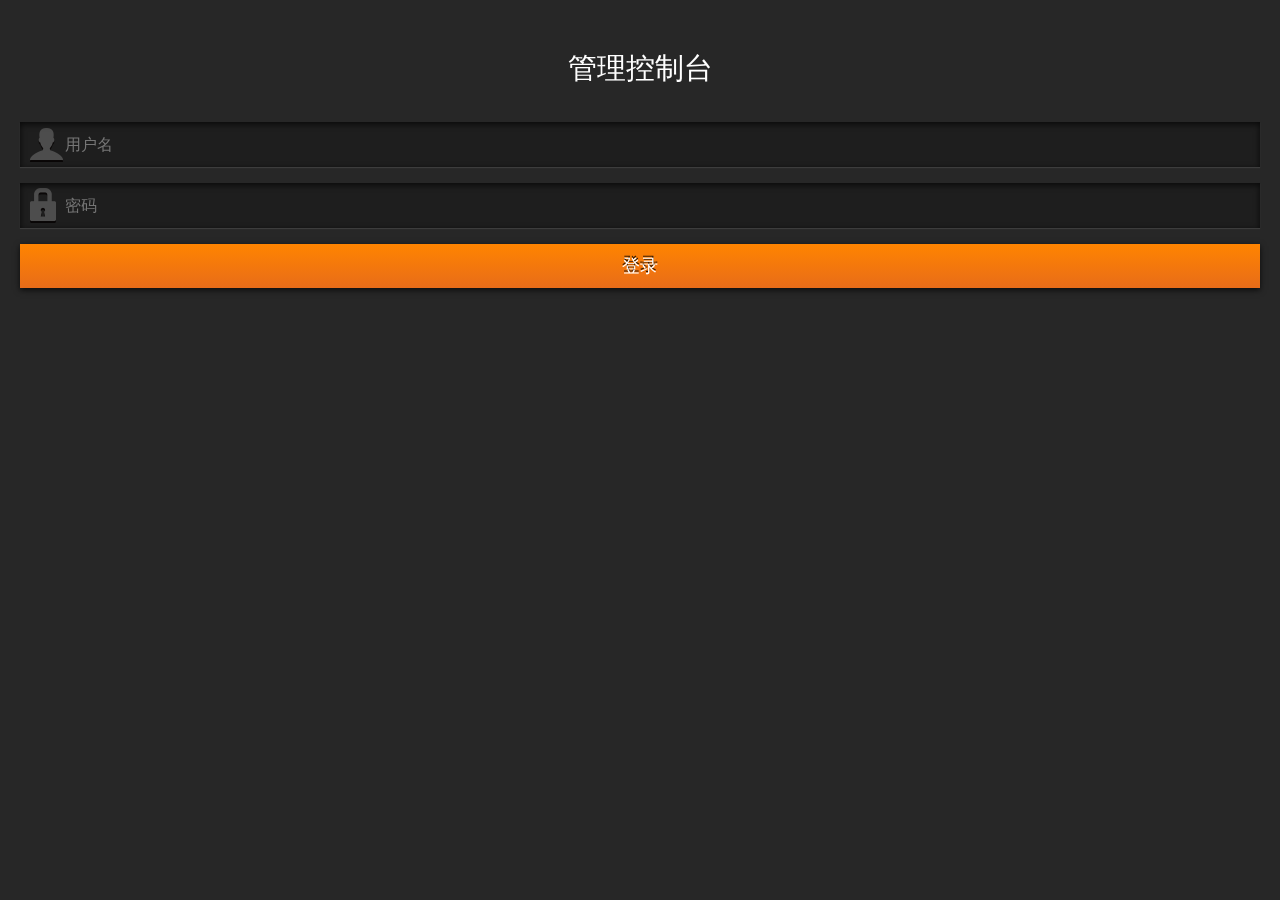
<file: index.html>
<!DOCTYPE html>
<!--[if IEMobile 7 ]>    <html class="no-js iem7"> <![endif]-->
<!--[if (gt IEMobile 7)|!(IEMobile)]><!--> <html class="no-js"> <!--<![endif]-->
    <head>
        <meta charset="utf-8">
        <title>webApp</title>
        <meta name="description" content="">
        <meta name="HandheldFriendly" content="True">
        <meta name="MobileOptimized" content="320">
        <meta name="viewport" content="width=device-width, initial-scale=1, maximum-scale=1.0, user-scalable=0;">
        <meta name="viewport" content="initial-scale=1.0,user-scalable=no,maximum-scale=1" media="(device-height: 568px)" />
        <meta http-equiv="cleartype" content="on">

        <link rel="apple-touch-icon-precomposed" sizes="144x144" href="img/touch/apple-touch-icon-144x144-precomposed.png">
        <link rel="apple-touch-icon-precomposed" sizes="114x114" href="img/touch/apple-touch-icon-114x114-precomposed.png">
        <link rel="apple-touch-icon-precomposed" sizes="72x72" href="img/touch/apple-touch-icon-72x72-precomposed.png">
        <link rel="apple-touch-icon-precomposed" href="img/touch/apple-touch-icon-57x57-precomposed.png">
        <link rel="shortcut icon" href="img/touch/apple-touch-icon.png">


        <!-- For iOS web apps. Delete if not needed. https://github.com/h5bp/mobile-boilerplate/issues/94 -->
        <meta name="apple-mobile-web-app-capable" content="yes">
        <meta name="apple-mobile-web-app-status-bar-style" content="black">
        <meta name="apple-mobile-web-app-title" content="">

        <!-- This script prevents links from opening in Mobile Safari. https://gist.github.com/1042026 -->
        <!--
        <script>(function(a,b,c){if(c in b&&b[c]){var d,e=a.location,f=/^(a|html)$/i;a.addEventListener("click",function(a){d=a.target;while(!f.test(d.nodeName))d=d.parentNode;"href"in d&&(d.href.indexOf("http")||~d.href.indexOf(e.host))&&(a.preventDefault(),e.href=d.href)},!1)}})(document,window.navigator,"standalone")</script>
        -->

        <link rel="stylesheet" href="css/normalize.css">
        <link rel="stylesheet" href="css/main.css">
        <link rel="stylesheet" href="css/scrollbar.css">
        <link rel="stylesheet" href="css/layout.css?v=88888">
        <script src="js/vendor/modernizr-2.6.2.min.js"></script>
        <script src="js/helper.js"></script>
        <script type="text/javascript">
        MBP.startupImage();
        </script>
    </head>
    <body>
        <header class="header">
            <div class="header-left"></div>
            <div class="header-right"></div>
            <h1 class="title">管理控制台</h1>
        </header>
        <div class="pages">
            <!--Home start-->
            <section class="page page-home" data-page="home">
                <div id="J_scroll_home" style="height: 100%;">
                    <div class="scroller">
                       <h2>产品列表</h2>
                        <ul class="list-view" id="J_home_list">
                            <li class="clearfix" data-nav="list">
                                <span>服务器</span>
                            </li>
                            <li class="clearfix" data-nav="about">
                                <span>关于我们</span>
                            </li>
                        </ul> 
                    </div>
                </div>
            </section>
            <!--Home end-->
            <!--登录 start-->
            <section id="J_page_login" class="page page-login left" data-page="login">
                <div class="scroller">
                    <div class="head">
                        <h1>管理控制台</h1>
                    </div>
                    <div class="body">
                        <div class="field-row">
                            <label>用户名</label>
                            <div class="field-control">
                                <input class="input input-user" type="text" placeholder="用户名" />
                            </div>
                        </div>
                        <div class="field-row">
                            <label>密&nbsp;&nbsp;&nbsp;&nbsp;码</label>
                            <div class="field-control">
                                <input class="input input-pass" type="password" placeholder="密码" />
                            </div>
                        </div>
                        <div class="field-row">
                            <label></label>
                            <div class="field-control">
                                <button class="btn btn-login" id="J_btn_login">登录</button>
                            </div>
                        </div>
                    </div>
                    <div class="foot"></div>
                </div>
            </section>
            <!--登录 end-->

            <!--服务器列表 start-->
            <section class="page page-list" data-page="list">
                <div class="head">
                    <ul class="list-head clearfix">
                        <li style="width: 60%">服务器名称</li>
                        <li style="width: 20%">云盾</li>
                        <li style="width: 20%">状态</li>
                    </ul>
                </div>
                <div class="body" id="J_scroll_list">
                    <div class="scroller">
                        <ul class="list-view">
                            <li class="clearfix">
                                <span class="l-name">服务器</span>
                                <span class="l-icon"><i class="icon icon-yd-safe"></i></span>
                                <span class="l-status">运行中</span>
                            </li>
                            <li class="clearfix">
                                <span class="l-name">服务器</span>
                                <span class="l-icon"><i class="icon icon-yd-danger"></i></span>
                                <span class="l-status">即将到期</span>
                            </li>
                            <li class="clearfix">
                                <span class="l-name">服务器</span>
                                <span class="l-icon"><i class="icon icon-yd-danger"></i></span>
                                <span class="l-status">即将到期</span>
                            </li>
                            <li class="clearfix">
                                <span class="l-name">服务器</span>
                                <span class="l-icon"><i class="icon icon-yd-danger"></i></span>
                                <span class="l-status">即将到期</span>
                            </li>
                            <li class="clearfix">
                                <span class="l-name">服务器</span>
                                <span class="l-icon"><i class="icon icon-yd-danger"></i></span>
                                <span class="l-status">即将到期</span>
                            </li>
                            <li class="clearfix">
                                <span class="l-name">服务器</span>
                                <span class="l-icon"><i class="icon icon-yd-danger"></i></span>
                                <span class="l-status">即将到期</span>
                            </li>
                            <li class="clearfix">
                                <span class="l-name">服务器</span>
                                <span class="l-icon"><i class="icon icon-yd-danger"></i></span>
                                <span class="l-status">即将到期</span>
                            </li>
                            <li class="clearfix">
                                <span class="l-name">服务器</span>
                                <span class="l-icon"><i class="icon icon-yd-danger"></i></span>
                                <span class="l-status">即将到期</span>
                            </li>
                            <li class="clearfix">
                                <span class="l-name">服务器</span>
                                <span class="l-icon"><i class="icon icon-yd-danger"></i></span>
                                <span class="l-status">即将到期</span>
                            </li>
                            <li class="clearfix">
                                <span class="l-name">服务器</span>
                                <span class="l-icon"><i class="icon icon-yd-danger"></i></span>
                                <span class="l-status">即将到期</span>
                            </li>
                            <li class="clearfix">
                                <span class="l-name">服务器</span>
                                <span class="l-icon"><i class="icon icon-yd-danger"></i></span>
                                <span class="l-status">即将到期</span>
                            </li>
                            <li class="clearfix">
                                <span class="l-name">服务器</span>
                                <span class="l-icon"><i class="icon icon-yd-danger"></i></span>
                                <span class="l-status">即将到期</span>
                            </li>
                            <li class="clearfix">
                                <span class="l-name">服务器</span>
                                <span class="l-icon"><i class="icon icon-yd-danger"></i></span>
                                <span class="l-status">即将到期</span>
                            </li>
                            <li class="clearfix">
                                <span class="l-name">服务器</span>
                                <span class="l-icon"><i class="icon icon-yd-danger"></i></span>
                                <span class="l-status">即将到期</span>
                            </li>
                            <li class="clearfix">
                                <span class="l-name">服务器</span>
                                <span class="l-icon"><i class="icon icon-yd-danger"></i></span>
                                <span class="l-status">即将到期</span>
                            </li>
                            <li class="clearfix">
                                <span class="l-name">服务器</span>
                                <span class="l-icon"><i class="icon icon-yd-danger"></i></span>
                                <span class="l-status">即将到期</span>
                            </li>
                        </ul>
                    </div>
                </div>
            </section>
            <!--服务器列表 end-->

            <!--服务器详情 start-->
            <section class="page page-detail" data-page="detail">
                <div class="head">
                    <ul class="tab-nav">
                        <li class="active">
                            <a href="#">详细信息</a>
                        </li>
                        <li>
                            <a href="#">系统资源监控</a>
                        </li>
                    </ul>
                </div>
                <div class="body">
                    <div class="tab-content">
                        <div class="tab-pane active" style="background:#eee;" id="J_scroll_detail">
                            <div class="scroller" style="padding-bottom: 30px;">
                                <header>
                                    <dl>
                                        <dt><i class="icon icon-redhat"></i>ID:</dt>
                                        <dd>ABCDEFGHIGKLMNOPQRSTUVWXYZ1234567890</dd>
                                    </dl>
                                </header>
                                <ul class="list-group">
                                    <li>
                                        <a href="#">创建时间：2012-05-10 19:24</a>
                                    </li>
                                    <li>
                                        <a href="#">即将到期：2013-05-10 19:24</a>
                                    </li>
                                    <li>
                                        <a href="#">续费</a>
                                    </li>
                                </ul>
                                <ul class="list-group">
                                    <li>
                                        <ul class="list-info list-info-two clearfix">
                                            <li>CPU核数：4核</li>
                                            <li>内存：24G</li>
                                            <li>配置类型：标准4型</li>
                                            <li>区域：华东杭州节点</li>
                                        </ul>
                                    </li>
                                    <li>
                                        <a href="#">操作系统：Red Hat Enterprise Linux Server 5.4 64位 安全加固版</a>
                                    </li>
                                </ul>
                                <ul class="list-group">
                                    <li><a class="l-name" href="#">服务器状态：已停止</a></li>
                                    <li><a href="#">下辖云磁盘：5个</a></li>
                                    <li><a href="#">自动释放时间：每周三00:00</a></li>
                                </ul>
                            </div>
                        </div>
                        <div class="tab-pane" id="J_scroll_chart">
                                <div class="scroller">
                                    <div id="canvas" style="width: 100%; height: 300px;"></div>
                                </div>
                        </div>
                    </div>
                </div>
            </section>
            <!--服务器详情 end-->
            <!--关于-->
            <section class="page page-about" data-page="about">
                <h2>关于我们</h2>
                <p>这是个测试页面</p>
                <button class="btn" id="J_create">创建新页面</button>
            </section>
        </div>
        <footer class="footer">
           
        </footer>
        <!-- Add your site or application content here -->
        <script type="text/template" id="J_tmpl_header">
            <!--<a href="#" class="header-left btn-back">返回</a>-->
            <div class="header-left"></div>
            <div class="header-right"></div>
            <h1 class="title">管理控制台</h1>
            <!--<a href="#" class="header-right btn-refresh">刷新</a>-->
        </script>
        <script type="text/template" id="J_tmpl_footer">
            <nav>
                <ul>
                    <li data-nav="home">
                        <a href="#">首页</a>
                    </li>
                    <li data-nav="list">
                        <a href="#">列表</a>
                    </li>
                    <li data-nav="detail">
                        <a href="#">详情</a>
                    </li>
                    <li data-nav="about">
                        <a href="#">更多</a>
                    </li>
                </ul>
            </nav>
        </script>
        <script src="js/vendor/jquery.min.js"></script>
        <!--<script src="js/vendor/zepto.min.js"></script>-->
        <script src="js/vendor/template.min.js"></script>
        <script src="js/vendor/highcharts.js"></script>
        <script src="js/vendor/iscroll.js"></script>
        <script src="js/vendor/spin.js"></script>
        
        <script src="js/config.js"></script>
        <script src="js/manager/page.js"></script>
        <script src="js/manager/nav.js"></script>
        <script src="js/manager/history.js"></script>
        <script src="js/manager/template.js"></script>
        <script src="js/page/home.js"></script>
        <script src="js/page/detail.js"></script>
        <script src="js/app.js"></script>

        <script>
            template.openTag = "{{";
            template.closeTag = "}}";
            //document.addEventListener('touchmove', function (e) { e.preventDefault(); }, false);
            //no change
        </script>
    </body>
</html>
</file>
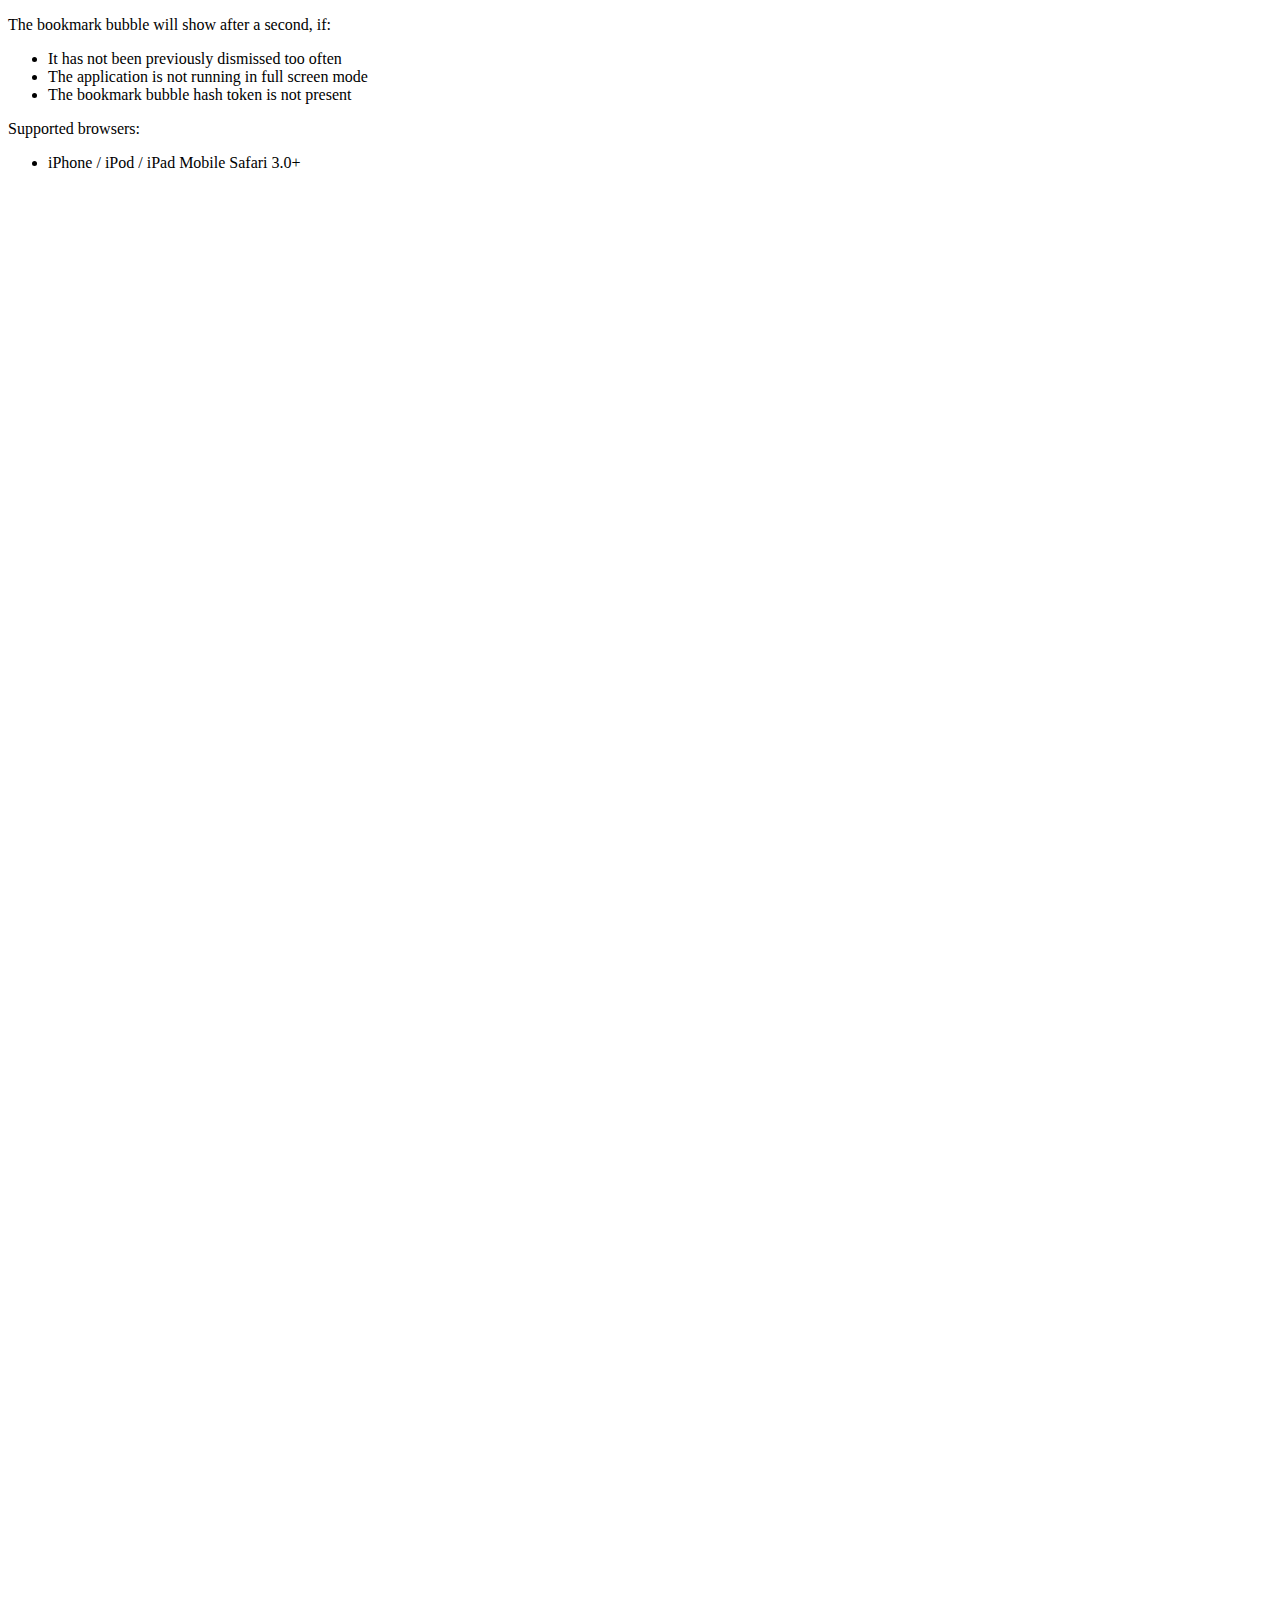
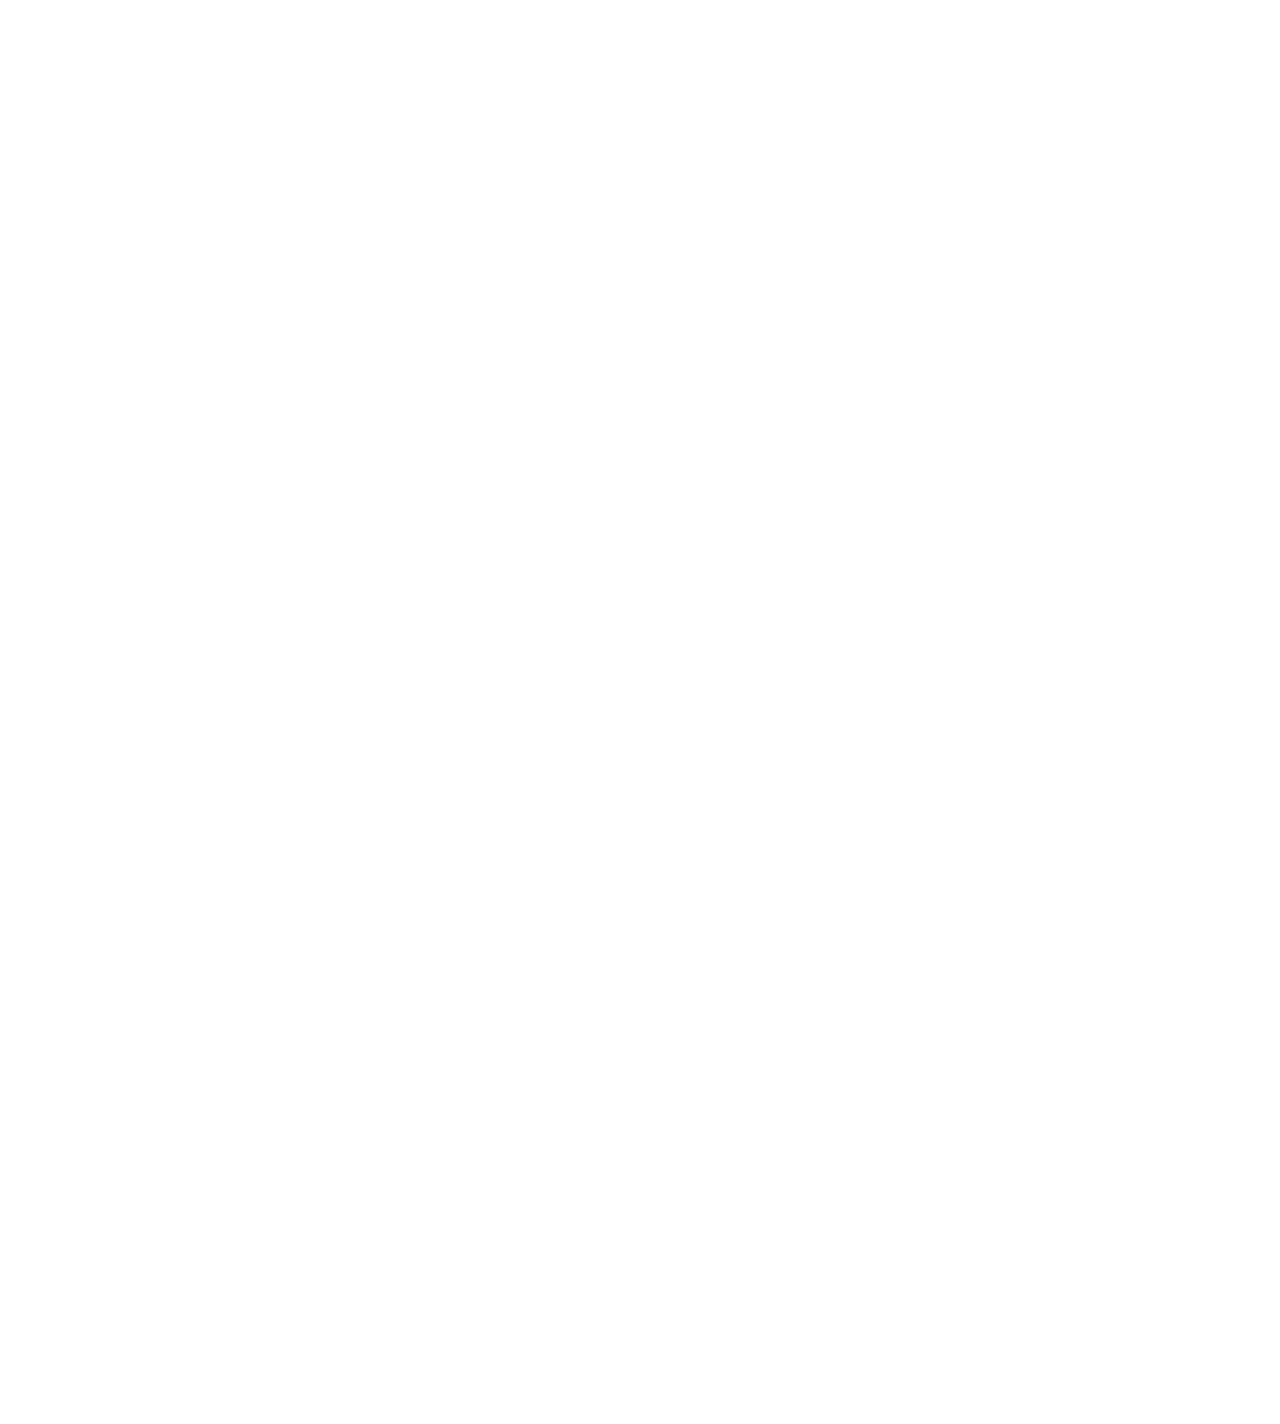
<file: tools/mobile-bookmark-bubble/example/example.html>
<!DOCTYPE HTML PUBLIC "-//W3C//DTD HTML 4.01//EN"
    "http://www.w3.org/TR/html4/strict.dtd">

<!--
  Copyright 2010 Google Inc.

  Licensed under the Apache License, Version 2.0 (the "License");
  you may not use this file except in compliance with the License.
  You may obtain a copy of the License at

       http://www.apache.org/licenses/LICENSE-2.0

  Unless required by applicable law or agreed to in writing, software
  distributed under the License is distributed on an "AS IS" BASIS,
  WITHOUT WARRANTIES OR CONDITIONS OF ANY KIND, either express or implied.
  See the License for the specific language governing permissions and
  limitations under the License.
-->

<html>
  <head>
    <title>Sample</title>
    <meta name="viewport"
        content="width=device-width,minimum-scale=1.0,maximum-scale=1.0" />
    <meta name="apple-mobile-web-app-capable" content="yes" />
    <link rel="apple-touch-icon-precomposed" href="../images/icon_calendar.png" />
    <script type="text/javascript" src="../bookmark_bubble.js"></script>
    <script type="text/javascript" src="example.js"></script>
  </head>
  <body style="height: 3000px;">
    <p>The bookmark bubble will show after a second, if:</p>
    <ul>
      <li>It has not been previously dismissed too often</li>
      <li>The application is not running in full screen mode</li>
      <li>The bookmark bubble hash token is not present</li>
    </ul>
    <p>Supported browsers:</p>
    <ul>
      <li>iPhone / iPod / iPad Mobile Safari 3.0+</li>
    </ul>
  </body>
</html>
</file>
<file: css/main.css>
/*
 * HTML5 Boilerplate
 *
 * What follows is the result of much research on cross-browser styling.
 * Credit left inline and big thanks to Nicolas Gallagher, Jonathan Neal,
 * Kroc Camen, and the H5BP dev community and team.
 */

/* ==========================================================================
   Base styles: opinionated defaults
   ========================================================================== */

html,
button,
input,
select,
textarea {
    color: #222;
}

body {
    font-size: 1em;
    line-height: 1.4;
}

a {
    color: #00e;
}

a:visited {
    color: #551a8b;
}

a:hover {
    color: #06e;
}

/*
 * Remove the gap between images and the bottom of their containers: h5bp.com/i/440
 */

img {
    vertical-align: middle;
}

/*
 * Remove default fieldset styles.
 */

fieldset {
    border: 0;
    margin: 0;
    padding: 0;
}

/*
 * Allow only vertical resizing of textareas.
 */

textarea {
    resize: vertical;
}

/* ==========================================================================
   Author's custom styles
   ========================================================================== */


















/* ==========================================================================
   Helper classes
   ========================================================================== */

/* Prevent callout */

.nocallout {
    -webkit-touch-callout: none;
}

.pressed {
    background-color: rgba(0, 0, 0, 0.7);
}

/* A hack for HTML5 contenteditable attribute on mobile */

textarea[contenteditable] {
    -webkit-appearance: none;
}

/* A workaround for S60 3.x and 5.0 devices which do not animated gif images if
   they have been set as display: none */

.gifhidden {
    position: absolute;
    left: -100%;
}

/*
 * Image replacement
 */

.ir {
    background-color: transparent;
    background-repeat: no-repeat;
    border: 0;
    direction: ltr;
    display: block;
    overflow: hidden;
    text-align: left;
    text-indent: -999em;
}

.ir br {
    display: none;
}

/*
 * Hide from both screenreaders and browsers: h5bp.com/u
 */

.hidden {
    display: none !important;
    visibility: hidden;
}

/*
 * Hide only visually, but have it available for screenreaders: h5bp.com/v
 */

.visuallyhidden {
    border: 0;
    clip: rect(0 0 0 0);
    height: 1px;
    margin: -1px;
    overflow: hidden;
    padding: 0;
    position: absolute;
    width: 1px;
}

/*
 * Extends the .visuallyhidden class to allow the element to be focusable
 * when navigated to via the keyboard: h5bp.com/p
 */

.visuallyhidden.focusable:active,
.visuallyhidden.focusable:focus {
    clip: auto;
    height: auto;
    margin: 0;
    overflow: visible;
    position: static;
    width: auto;
}

/*
 * Hide visually and from screenreaders, but maintain layout
 */

.invisible {
    visibility: hidden;
}

/**
 * Clearfix helper
 * Used to contain floats: h5bp.com/q
 */

.clearfix:before,
.clearfix:after {
    content: "";
    display: table;
}

.clearfix:after {
    clear: both;
}

/*
 * For IE 6/7 only
 * Include this rule to trigger hasLayout and contain floats.
 */

.clearfix {
    *zoom: 1;
}

/* ==========================================================================
   EXAMPLE Media Queries for Responsive Design.
   Theses examples override the primary ('mobile first') styles.
   Modify as content requires.
   ========================================================================== */

@media only screen and (min-width: 800px) {
    /* Style adjustments for viewports that meet the condition */
}

@media only screen and (-webkit-min-device-pixel-ratio: 1.5),
       only screen and (min-resolution: 144dpi) {
    /* Style adjustments for viewports that meet the condition */
}
</file>
<file: css/scrollbar.css>
/**
 *
 * Horizontal Scrollbar
 *
 */
.myScrollbarH {
	position:absolute;
	z-index:100;
	height:7px;
	bottom:1px;
	left:2px;
	right:7px
}

.myScrollbarH > div {
	height:100%;
}


/**
 *
 * Vertical Scrollbar
 *
 */
.myScrollbarV {
	position:absolute;
	z-index:100;
	width:7px;bottom:7px;top:2px;right:1px
}

.myScrollbarV > div {
	width:100%;
}


/**
 *
 * Both Scrollbars
 *
 */
.myScrollbarH > div,
.myScrollbarV > div {
	position:absolute;
	z-index:100;
	/* The following is probably what you want to customize */
	-webkit-box-sizing:border-box;
	-moz-box-sizing:border-box;
	-o-box-sizing:border-box;
	box-sizing:border-box;
	
	border-width:3px;
	-webkit-border-image:url(../img/scrollbar.png) 6 6 6 6;
	-moz-border-image:url(../img/scrollbar.png) 6 6 6 6;
	-o-border-image:url(../img/scrollbar.png) 6 6 6 6;
	border-image:url(../img/scrollbar.png) 6 6 6 6;
}
</file>
<file: css/layout.css>
body{
    font-family: 'Microsoft Yahei', sans-serif;
    width: 100%;
    height: 100%;
    position: absolute;
    left: 0;
    top: 0;
    right: 0;
    bottom: 0;
    background-color: #272727;
    background-size: 100%;
    -webkit-tap-highlight-color: rgba(0,0,0,0);
    background-repeat: no-repeat;
}
html,body{
    overflow: hidden;
}
/*public*/
a:link,
a:visited{
    color: #fff;
    text-decoration: none;
}
a:hover{
    color: #f80;
}
ul{
    list-style: none;
    padding: 0;
    margin: 0;
}
/*layout*/
.header{
    background-color: rgba(0, 0, 0, .3);
    border-bottom: 1px solid #222;
    color: #eee;
    padding: .4em;
    text-align: center;
    text-shadow: 1px 1px 2px rgba(20, 20, 20 ,8);
    height: 2em;
    line-height: 2em;
    box-shadow: 0 1px 5px rgba(0, 0, 0, .8);
    position: relative;
    z-index: 10;
    display: none;
    background-image: -webkit-gradient(linear, left top, left bottom, from(#3f3f3f), color-stop(50%, #353535), to(#2b2b2b));
}
.header .title{
    font-size: 1.5em;
    font-weight: normal;
    margin: 0;
    text-align: center;
    width: 100%;
    height: 100%;
    line-height: 1.8;
    position: absolute;
    left: 0;
    top:0;
    z-index: -1;
}
.header-left{
    float: left;
}
.header-right{
    float: right;
}
.pages{
}
.page{
    width: 100%;
    position: absolute; 
    top: 2.8em; 
    bottom: 2.7em;
    -webkit-backface-visibility: hidden;
    -webkit-transition: -webkit-transform .4s, opacity .4s;
    -webkit-transform: perspective(500px) translateX(100%);
    visibility: hidden;
    
}
.page.no-effect{
    -webkit-transition-duration: 0s;
}
.page.right{
    -webkit-transform: translateX(100%);
    visibility: visible;
}
.page.left{
    -webkit-transform: translateX(-100%);
    visibility: visible;
}
.page.active{
    -webkit-transform: translateX(0);
    z-index: 1;
    visibility: visible;
}
.page.stretch{
    top: 0;
    bottom: 0;
}
.page.stretch-header{
    top: 0;
}
.page.stretch-footer{
    bottom: 0;
}
.footer{
    position: fixed;
    bottom: 0px;
    width: 100%;
    background-color: #222;
    box-shadow: 0 -1px 3px -2px rgba(0, 0, 0, .9);
    display: none;
    z-index: 1000;
}
.footer nav{
    bottom: 0;
    padding: 0;
    background-color: #393939;
    background-image: -webkit-linear-gradient(top, #393939 0, #2b2b2b 100%);
    border-top: 1px solid #222;
    border-bottom-width: 0;
    box-shadow: inset 0 1px 1px -1px rgba(255, 255, 255, .6);
    box-sizing: border-box;
}
.footer nav ul{
    margin: 0;
    padding: 0;
    display: -webkit-box;
    display: box;
    height: 100%;
    list-style: none;
    -webkit-box-orient: horizontal;
    box-orient: horizontal;
}
.footer nav ul li{
    height: 100%;
    text-align: center;
    box-sizing: border-box;
    -webkit-box-flex: 1;


}
.footer nav ul li.active,
.footer nav ul li:active{
    /*box-shadow: inset 0 0 20px rgba(0, 0, 0, .5);*/
}
.footer nav ul li a{
    padding: .65em 0 .6em;
    display: block;
    text-align: center;
    color: #666;
}
.footer nav ul li.active a,
.footer nav ul li:active a,
.footer nav ul li a:hover,
.footer nav ul li a:active{
    color: #fff;
    box-shadow: inset 0 0 20px rgba(0, 0, 0, .5);
}

/*footer*/



.tab-nav{
    display: -webkit-box;
}
.tab-nav li{
    box-sizing: border-box;
    -webkit-box-flex: 1;
    background-color: #303030;
    padding: 0 1px;
    text-align: center;
    background-image: -webkit-gradient(linear, left top, left bottom, from(#3f3f3f), color-stop(50%, #353535), to(#2b2b2b));
}
.tab-nav li a{
    color: #c2c2c2;
    text-shadow: 0 3px 6px rgba(0, 0, 0, .9);
    font-size: 18px;
    display: block;
    box-sizing: border-box;
    height: 41px;
    padding: .5em 0;
}
.tab-nav li.active{
    background-color: #303030;
    background-image: -webkit-gradient(linear, left top, left bottom, from(#303030), color-stop(50%, #2c2c2c), to(#282828));
    box-shadow: -2px 1px 2px rgba(0, 0, 0, .2) inset;
}
.tab-nav li:last-child.active{
    box-shadow: 2px 1px 2px rgba(0, 0, 0, .2) inset;
}
.tab-nav li.active a{
    color: #fff;
}
.tab-pane{
    display: none;
    box-sizing: border-box;
}
.page-detail .body .tab-pane{
    position: absolute;
    top: 41px;
    bottom: 0;
    width: 100%;
}
.tab-pane.active{
    display: block;
}
.page header{
    padding: 10px;
}
dl,dt,dd{
    margin: 0;
    padding: 0;
}
.page header dl{
    color: #000;
    font-size: 18px;
    text-shadow: 1px 2px 0px #fff;
}
.page header dt{
    width: 50px;
    float: left;
    text-align: right;
}
.page header dd{
    margin-left: 55px;
    word-wrap: break-word;
    word-break: break-all;
}
.list-group{
    padding: 10px;
}
.list-group > li{
    background-color: #fff;
    border: 1px solid #ccc;
    border-bottom: none;
    
}
.list-group > li > a{
    color: #000;
    display: block;
    width: 100%;
    box-sizing: border-box;
    padding: 10px 20px 10px 10px;
    -webkit-transform: translate3d(0, 0, 0);
}
.list-group > li > a:before{
}
.list-group > li > a:after{
    content:'›';
    width:22px;
    height:100%;
    vertical-align:middle;
    font-size:30px;
    line-height:38px;
    font-family:Futura, "Futura Condensed", Helvetica, Arial, sans-serif;
    font-weight:bold;
    opacity:0.6;
    position:absolute;
    right:0;
    top:0;
    pointer-events:none;
    z-index:10
}
.list-group > li > a:active{
    background-color: #f3f3f3;
}
.list-group > li:first-child,
.list-group > li:first-child > a{
    border-top-left-radius: 5px;
    border-top-right-radius: 5px;
}
.list-group > li:last-child,
.list-group > li:last-child > a{
    border-bottom: 1px solid #ccc;
    border-bottom-left-radius: 5px;
    border-bottom-right-radius: 5px;
}
.list-info{
    padding: 10px;
    font-size: .9em;
}
.list-info-two{
}
.list-info-two li{
    width: 50%;
    float: left;
}
.list-head{
    background-color: rgba(20, 20, 20, .9);
}
.list-head li{
    float: left;
    color: #e0e0e0;
}
.list-view{}
.list-view li{
    padding: 10px 0;
    background-color: rgba(0, 0, 0, .3);
    border-top: 1px solid rgba(255, 255, 255, .1);
    border-bottom: 1px solid rgba(0, 0, 0, .3);
    color: #fff;
    -webkit-transform: translate3d(0, 0, 0);
    overflow: hidden;
}
.list-view li:nth-child(even){
    background-color: rgba(0, 0, 0, .6);
}
.list-view li:after{
    content:'›';
    width:22px;
    height:100%;
    vertical-align:middle;
    font-size:30px;
    line-height:38px;
    font-family:Futura, "Futura Condensed", Helvetica, Arial, sans-serif;
    font-weight:bold;
    opacity:0.6;
    position:absolute;
    right:-10px;
    top:0;
    pointer-events:none;
    z-index:10
}
.list-view .l-name,
.list-view .l-icon,
.list-view .l-status{
    float: left;
    height: 21px;
    box-sizing: border-box;
    line-height: 21px;
}
.list-view .l-name{
    width: 60%;
    padding: 0 5px 0 10px;
}
.list-view .l-icon{
    width: 20%;
}
.list-view .l-status{
    width: 20%;
    font-size: .75em;
}
/*login*/
.page-login{
    color: #fff;
}
.page-login .head{
    text-align: center;
    padding: 3em 0 1.5em;
}
.page-login .head h1{
    font-size: 1.8em;
    font-weight: normal;
    margin: 0;
}
.page-login .body{
    padding: 10px 20px;
}
.field-row{
    margin-bottom: 1em;
}
.field-row label{
    font-size: 1.2em;
    width: 25%;
    height: 2em;
    line-height: 2.2em;
    float: left;
    text-align: right;
    background: -webkit-gradient(linear, 0% 0%, 0% 100%, from(#666666), to(#eeeeee));
    color: transparent;
    -webkit-background-clip: text;
    display: none;
}
.field-control{
    
}
.field-control .input{
    width: 100%;
    height: 2.8em;
    border: 0;
    box-sizing: border-box;
}

.input{
    background-color: rgba(0, 0, 0, .5);
    color: #fff;
    padding: 1em;
}
.field-control .input{
    background-color: #1e1e1e;
    -webkit-box-shadow: 0 2px 6px rgba(0,0,0,.75) inset, 0 1px 1px rgba(255,255,255,.1);
    -webkit-appearance: none;
}
.input-user{
    background: url(../img/icon-user-default.png) no-repeat 10px center;
    padding-left: 45px;
}
.input-user:focus{
    background-image: url(../img/icon-user-focus.png);
}
.input-pass{
    background: url(../img/icon-lock-default.png) no-repeat 10px center;
    padding-left: 45px;
}
.input-pass:focus{
    background-image: url(../img/icon-lock-focus.png);
}
.btn {
    display: inline-block;
    padding: 4px 12px;
    margin-bottom: 0;
    font-size: 18px;
    line-height: 20px;
    color: #fff;
    text-align: center;
    text-shadow: 0 -2px 0px rgba(0, 0, 0, .8);
    vertical-align: middle;
    cursor: pointer;
    background-color: #f5f5f5;
    background-image: -webkit-gradient(linear, 0 0, 0 100%, from(#ff8400), to(#e86c19));
    background-repeat: repeat-x;
    border: none;
    -webkit-box-shadow: 0 2px 6px rgba(0,0,0,.75);
}
.btn:focus {
  outline: thin dotted #333;
  outline: 5px auto -webkit-focus-ring-color;
  outline-offset: -2px;
}
.btn.active,
.btn:active {
    background-image: -webkit-gradient(linear, 0 0, 0 100%, from(#f47e00), to(#e05d06));
    color: rgba(255, 255, 255, .5);
    text-shadow: 0 -2px 0px rgba(0, 0, 0, .4);
    outline: 0;
    -webkit-box-shadow: inset 0 2px 4px rgba(0, 0, 0, 0.15), 0 1px 2px rgba(0, 0, 0, 0.05);
}
.btn-disabled{
    background-image: -webkit-gradient(linear, 0 0, 0 100%, from(#e8e8e8), to(#cecece));
    text-shadow: 0 -2px 0px rgba(0, 0, 0, .4);
}
.btn-login{
    display: block;
    width: 100%;
    padding: 12px 0;
}
.icon-alipay{}
.page-login .foot{}

/*page-list*/
.page-list{}
.page-list .head{
    height: 32px;
    line-height: 32px;
}
.page-list .body{
    width: 100%;
    position: absolute;
    top: 32px;
    bottom: 0;
}
.icon{
    width: 16px;
    height: 16px;
    display: inline-block;
    background-size: cover;
    background-repeat: no-repeat;
}
.icon-yd-danger{
    background-image: url(../img/icon-yd-warn.png);
}
.icon-yd-safe{
    background-image: url(../img/icon-yd-safe.png);
}

.page-about{
    color: #fff;
}

/*按钮*/
.nav-button,
a.nav-button{
    display: inline-block;
    padding: .4em .5em .6em;
    height: 1em;
    line-height: 1em;
}
a.nav-button:active{
    opacity: .5;
}
.nav-button-back{
    background: url(../img/icon-back-default.png) no-repeat center;
    background-size: contain;
    text-indent: -9999px;
}
.nav-button-refresh{
    background: url(../img/icon-refresh-default.png) no-repeat center;
    background-size: contain;
    text-indent: -9999px;
}
.loading{
    width: 50px;
    height: 50px;
    border: 1px solid #666;
    border-radius: 10px;
    background: #555;
}
.loading.fixed{

}
.page-home h2{
    color: #fff;
}
.d-box{
    padding: 50px 30px;
    margin: 10px;
    border-radius: 10px;
    text-align: center;
}
.icon-loading{
    display: inline-block;
    vertical-align: middle;
    width: 35px;
    height: 35px;
}

/*modal*/
.modal{
    margin: 0 10%;
    border: 2px solid #e9eaeb;
    background: rgba(11,27,68,0.8) url(../img/dialoggloss.png);
    background-size: 100% auto, auto;
    background-repeat: no-repeat;
    box-shadow: 0px 4px 9px rgba(0,0,0,0.8),    0px 1px 2px rgba(0,0,0,1.0);
    border-radius: 12px;
    box-sizing: content-box;
    padding: 5px;
    text-align: center;

}
.modal-header{
    padding-top: 10px;
    color: #fff;
    text-shadow: 0px -1px rgba(0,0,0,0.8);

}
.modal-header h3{
    margin: 0;
}
.modal-body{
    padding-top: 6px;
    padding-bottom: 8px;
    color: #fff;
    text-shadow: 0px -1px rgba(0,0,0,0.8);
    text-align: center;
}
.modal-body p{
    margin: 0;
}
.modal-footer{
    overflow: hidden;
    display: -webkit-box;
}
.button,
a.button{
    border: 1px solid rgba(19,30,58,0.9);
    box-shadow: 0px 1px 0px rgba(255,255,255,0.2);
    text-shadow: 0px -1px rgba(0,0,0,0.8);
    color: #fff;
    font-family: 'HelveticaNeue-Bold', 'HelveticaNeue', Helvetia, Arial;
    font-size: 18px;
    width: 134px;
    height: 42px;
    display: block;
    border-radius: 8px;
    box-sizing: border-box;
    padding-top: 8px;
}
.modal-footer .button{
    margin-right: 5px;
    -webkit-box-flex: 1;
}
.modal-footer .button.cancel{
    background-image: -webkit-linear-gradient(bottom, rgb(32,43,74) 26%, rgb(19,31,64) 50%, rgb(48,58,88) 50%, rgb(113,121,140) 91%);
}
.modal-footer .button.ok{
    background-image: -webkit-gradient( linear, left bottom, left top, color-stop(0, rgb(93,103,127)), color-stop(0.5, rgb(77,87,114)), color-stop(0.5, rgb(104,113,137)), color-stop(0.91, rgb(174,178,190)) );
}
.modal-footer .button:last-child{
    margin-right: 0;
}
.modal-footer .button:active{
    background-image: -webkit-linear-gradient(bottom, rgba(25,35,63,0.8) 0%, rgba(17,23,38,0.8) 50%, rgba(56,62,77,0.8) 50%, rgba(114,118,129,0.8) 91%);
}
</file>
